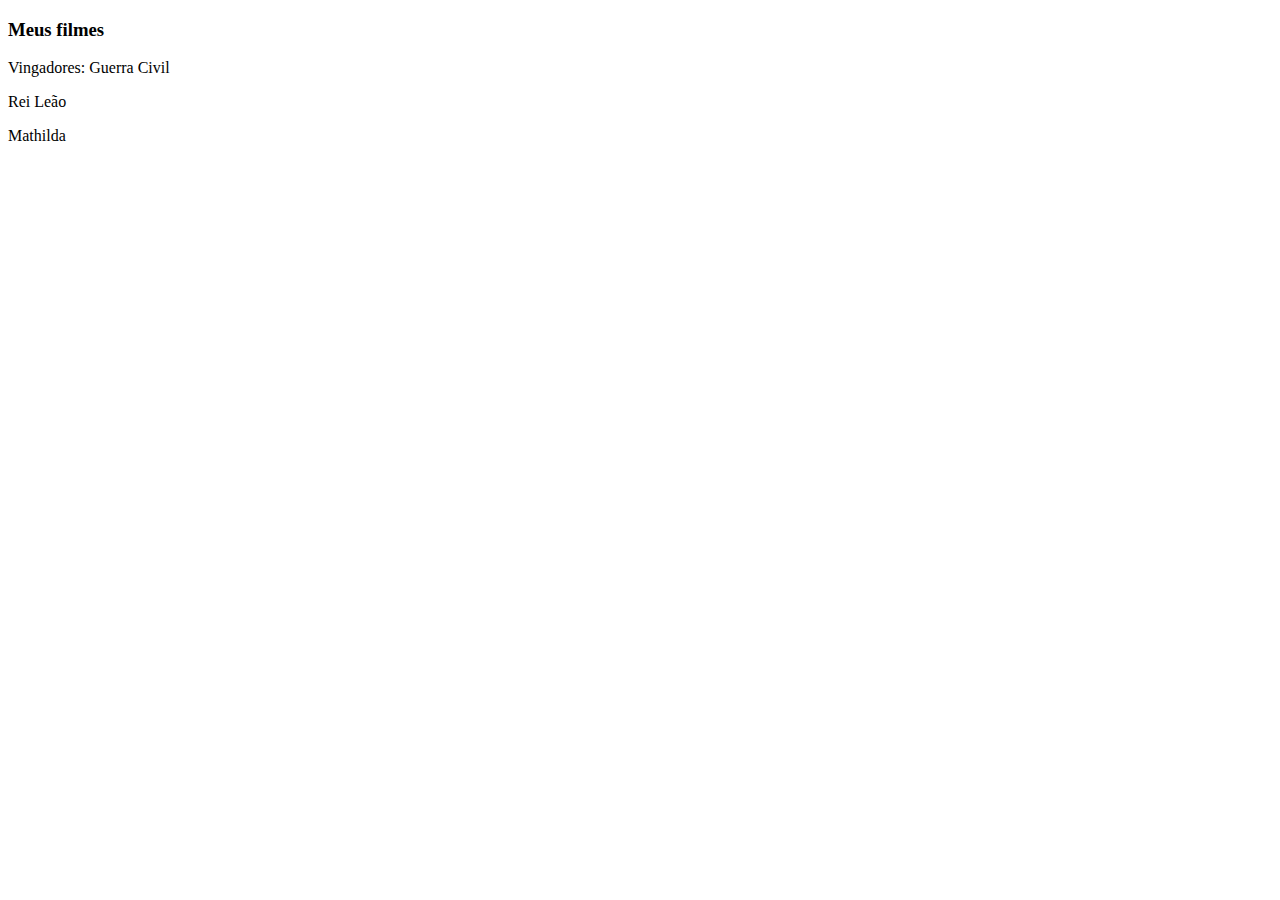
<file: ExFilmes/index.html>
<!DOCTYPE html>
<html lang="en">

<head>
    <meta charset="UTF-8">
    <meta name="viewport" content="width=device-width, initial-scale=1.0">
    <title>Document</title>
</head>

<body>

    <h3>Meus filmes</h3>
    <div id="filmes"></div>

</body>
<script src="index.js"></script>

</html>
</file>
